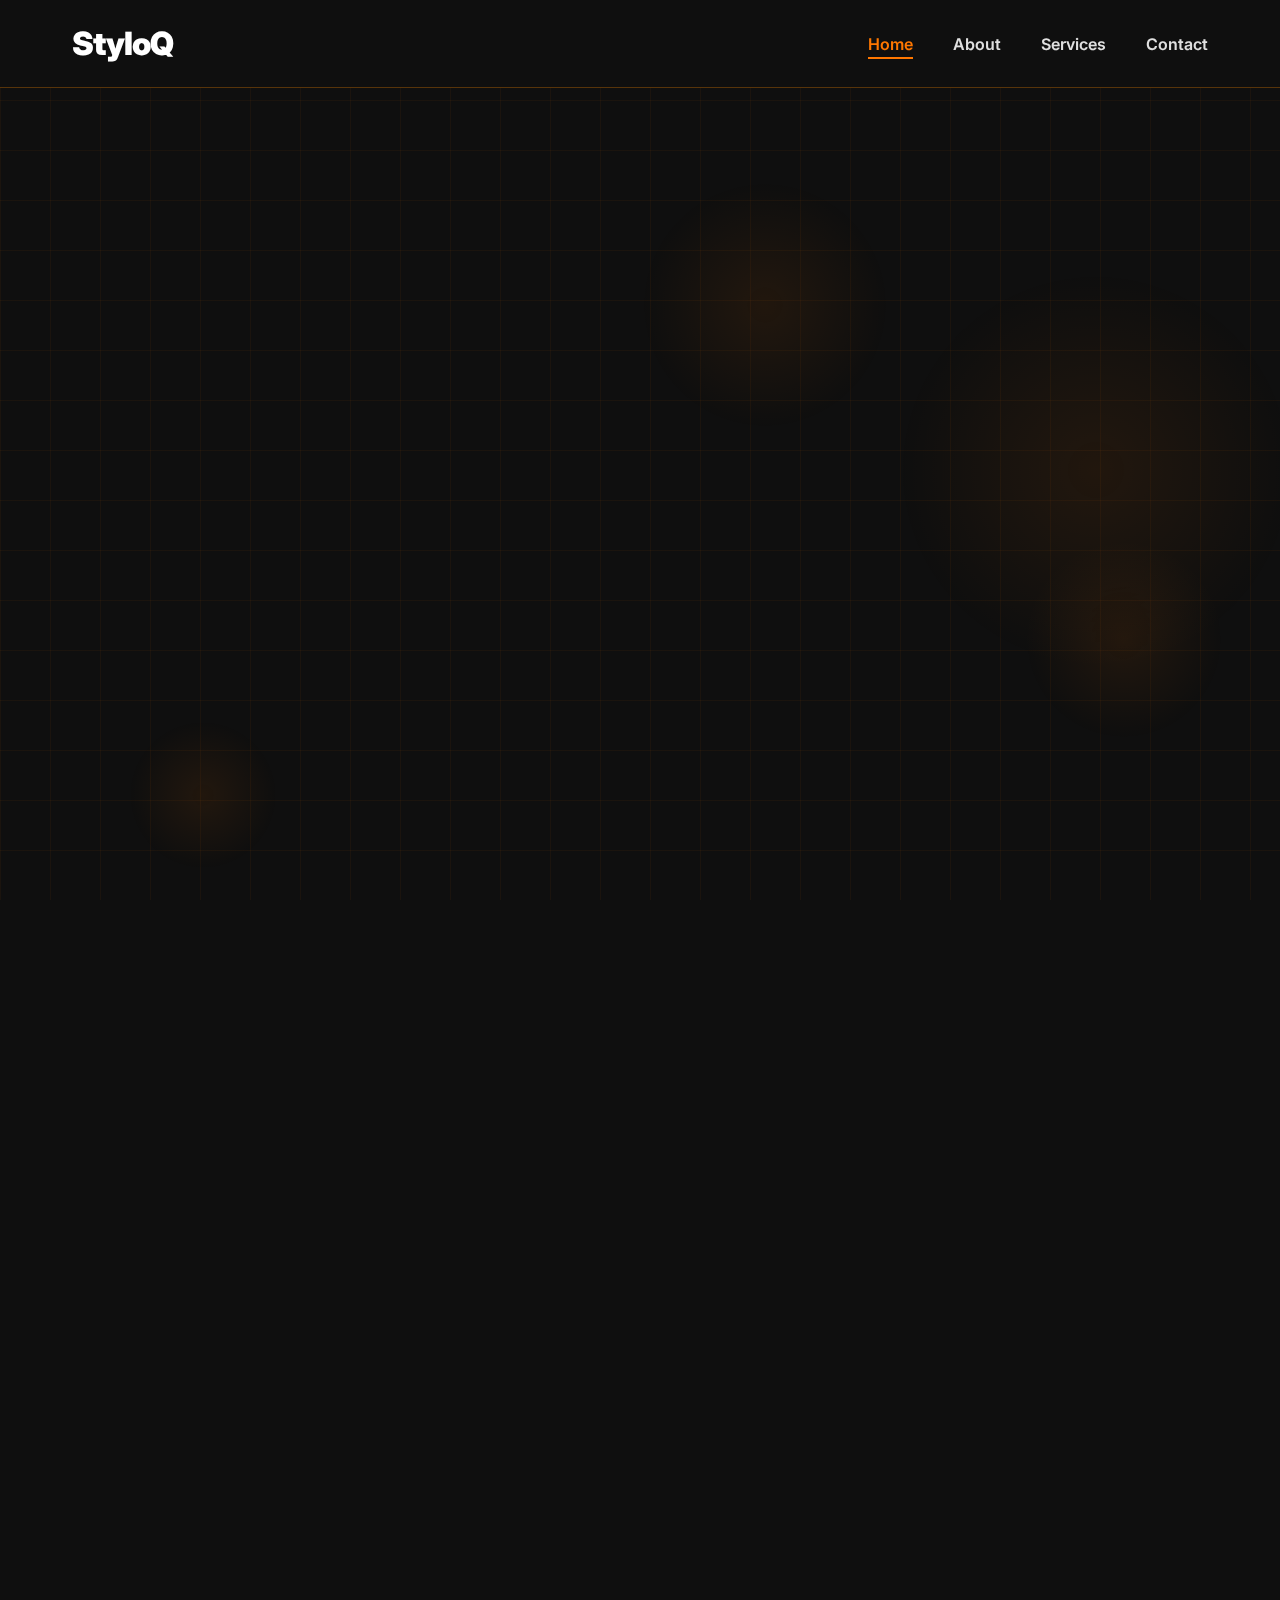
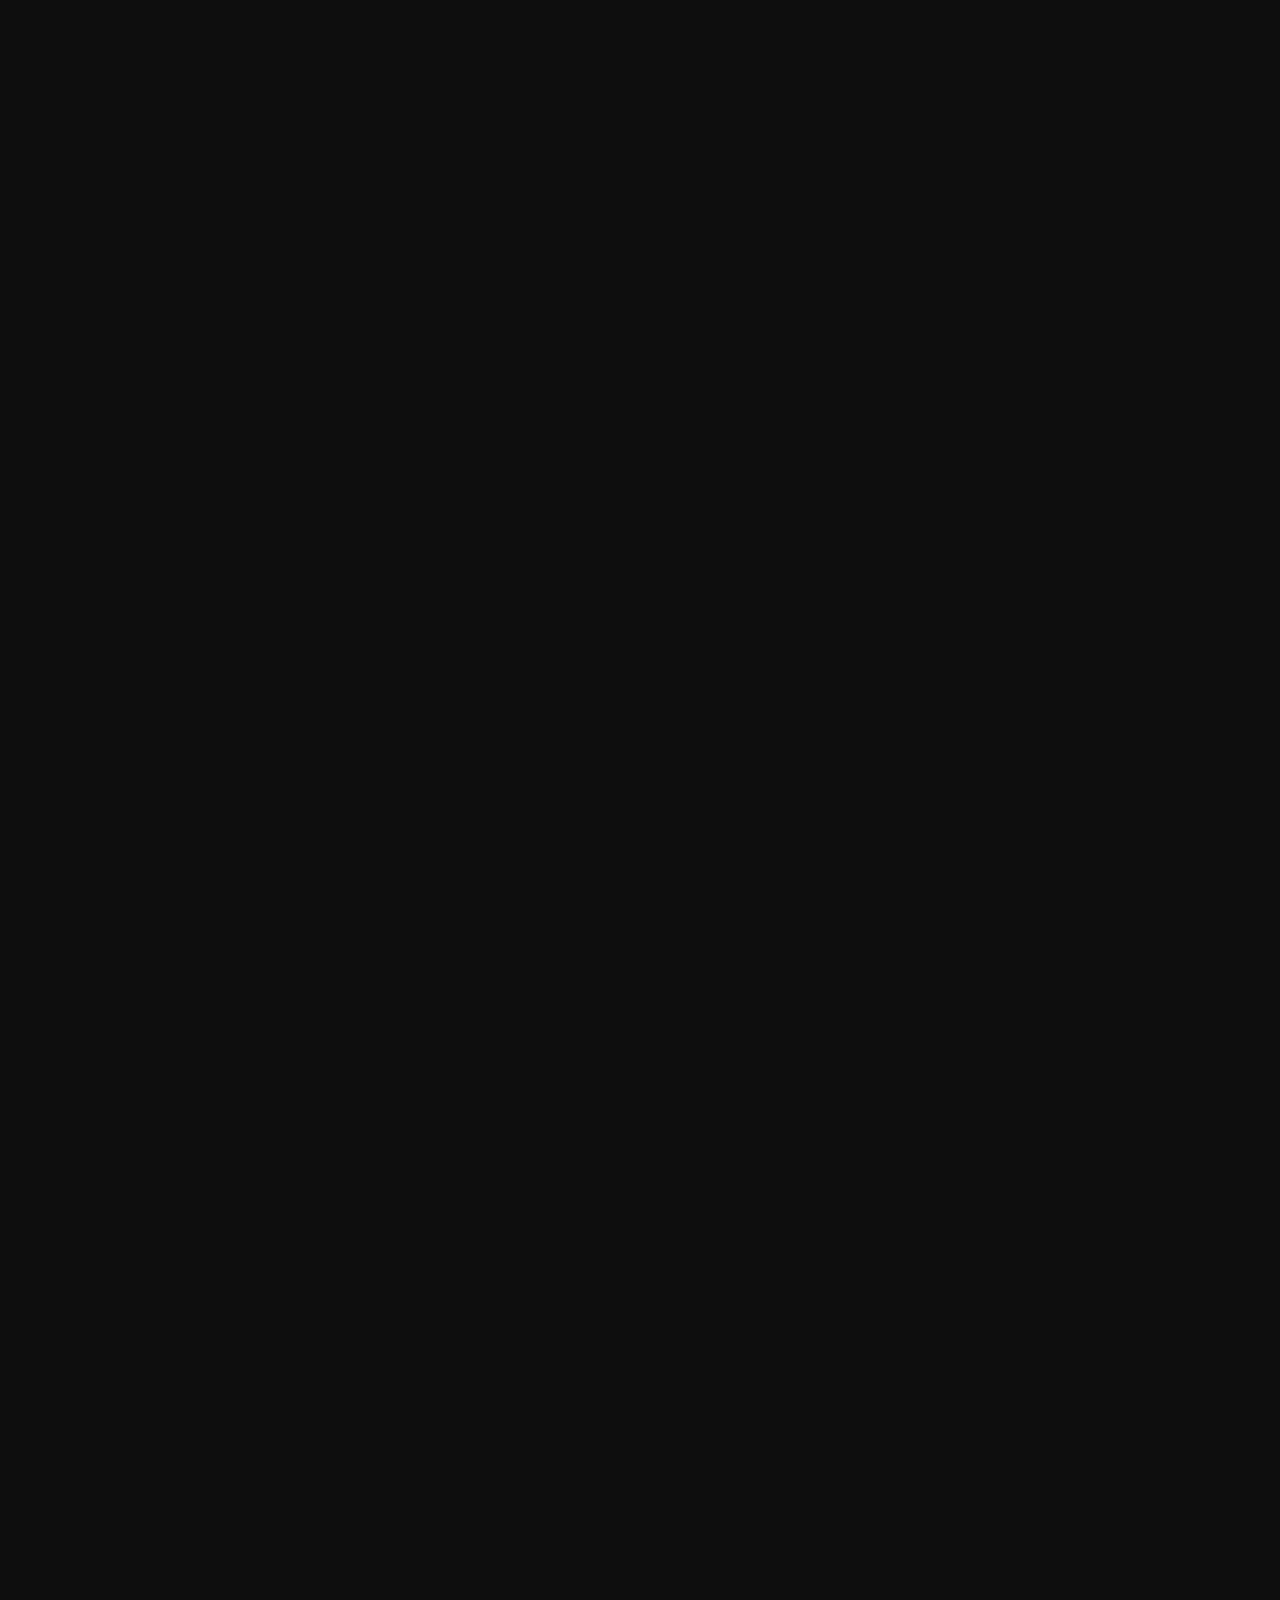
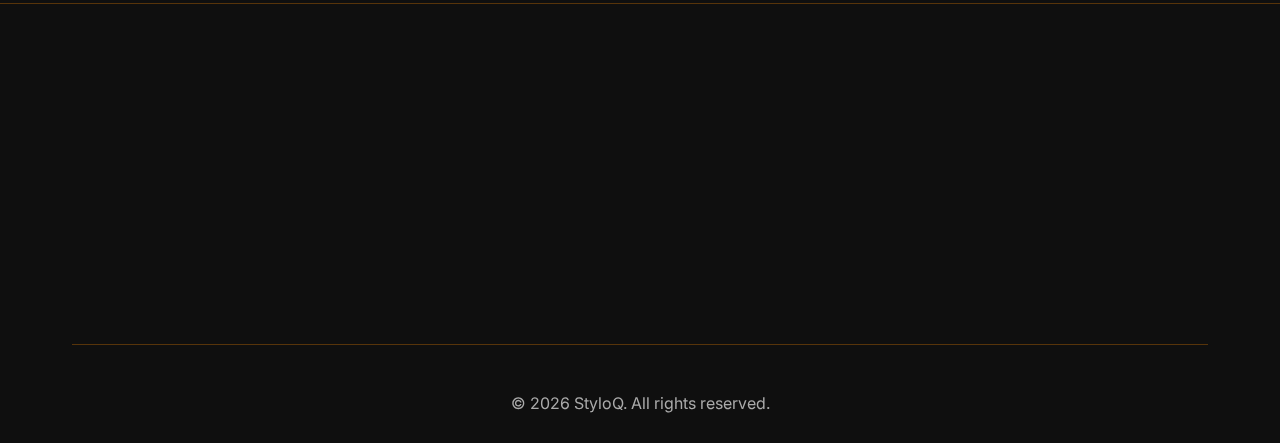
<file: index.html>
<!DOCTYPE html>
<html lang="en">
  <head>
    <meta charset="UTF-8" />
    <meta name="viewport" content="width=device-width, initial-scale=1.0" />
    <title>StyloQ - The Future of Barbering</title>
    <link
      rel="stylesheet"
      href="https://cdnjs.cloudflare.com/ajax/libs/font-awesome/6.4.0/css/all.min.css"
    />
    <link
      href="https://fonts.googleapis.com/css2?family=Inter:wght@300;400;500;600;700;800;900&display=swap"
      rel="stylesheet"
    />
    <style>
      /* ORANGE THEME WITH REFINED GLOW */
      :root {
        --dark-bg: #0f0f0f;
        --dark-card: rgba(26, 26, 26, 0.8);
        --dark-surface: rgba(42, 42, 42, 0.9);
        --dark-border: rgba(255, 140, 0, 0.3);

        --text-primary: #ffffff;
        --text-secondary: #e0e0e0;
        --text-muted: #aaaaaa;

        --orange-primary: #ff7700;
        --orange-secondary: #ff5500;
        --orange-light: #ff9933;
        --orange-glow: 0 0 15px rgba(255, 119, 0, 0.6),
          0 0 30px rgba(255, 119, 0, 0.4);

        --success: #ff7700;
        --gradient: linear-gradient(
          135deg,
          var(--orange-primary),
          var(--orange-secondary)
        );
      }

      * {
        margin: 0;
        padding: 0;
        box-sizing: border-box;
        font-family: "Inter", sans-serif;
      }

      body {
        background: var(--dark-bg);
        color: var(--text-primary);
        overflow-x: hidden;
        position: relative;
      }

      /* Animated Background */
      .background {
        position: fixed;
        top: 0;
        left: 0;
        width: 100%;
        height: 100%;
        z-index: -1;
        overflow: hidden;
      }

      .bg-element {
        position: absolute;
        border-radius: 50%;
        background: radial-gradient(
          circle,
          var(--orange-primary) 0%,
          transparent 70%
        );
        opacity: 0.08;
        animation: float 15s infinite linear;
      }

      .bg-element:nth-child(1) {
        width: 300px;
        height: 300px;
        top: 10%;
        left: 5%;
        animation-duration: 20s;
      }

      .bg-element:nth-child(2) {
        width: 200px;
        height: 200px;
        top: 60%;
        left: 80%;
        animation-duration: 25s;
        animation-delay: 2s;
      }

      .bg-element:nth-child(3) {
        width: 400px;
        height: 400px;
        top: 30%;
        left: 70%;
        animation-duration: 30s;
        animation-delay: 1s;
      }

      .bg-element:nth-child(4) {
        width: 150px;
        height: 150px;
        top: 80%;
        left: 10%;
        animation-duration: 18s;
        animation-delay: 3s;
      }

      .bg-element:nth-child(5) {
        width: 250px;
        height: 250px;
        top: 20%;
        left: 50%;
        animation-duration: 22s;
        animation-delay: 4s;
      }

      .bg-grid {
        position: fixed;
        top: 0;
        left: 0;
        width: 100%;
        height: 100%;
        background-image: linear-gradient(
            rgba(255, 119, 0, 0.05) 1px,
            transparent 1px
          ),
          linear-gradient(90deg, rgba(255, 119, 0, 0.05) 1px, transparent 1px);
        background-size: 50px 50px;
        z-index: -2;
        animation: gridMove 20s linear infinite;
      }

      @keyframes float {
        0% {
          transform: translate(0, 0) rotate(0deg);
        }
        33% {
          transform: translate(30px, -50px) rotate(120deg);
        }
        66% {
          transform: translate(-20px, 20px) rotate(240deg);
        }
        100% {
          transform: translate(0, 0) rotate(360deg);
        }
      }

      @keyframes gridMove {
        0% {
          transform: translate(0, 0);
        }
        100% {
          transform: translate(50px, 50px);
        }
      }

      /* Scroll Animation Classes */
      .animate-on-load {
        opacity: 0;
        transform: translateY(30px);
        animation: fadeInUp 0.8s ease-out forwards;
      }

      .animate-on-load.delay-1 {
        animation-delay: 0.2s;
      }
      .animate-on-load.delay-2 {
        animation-delay: 0.4s;
      }
      .animate-on-load.delay-3 {
        animation-delay: 0.6s;
      }
      .animate-on-load.delay-4 {
        animation-delay: 0.8s;
      }

      .animate-scale {
        opacity: 0;
        transform: scale(0.9);
        animation: scaleIn 0.8s ease-out forwards;
      }

      .animate-slide-left {
        opacity: 0;
        transform: translateX(-30px);
        animation: slideInLeft 0.8s ease-out forwards;
      }

      .animate-slide-right {
        opacity: 0;
        transform: translateX(30px);
        animation: slideInRight 0.8s ease-out forwards;
      }

      @keyframes fadeInUp {
        to {
          opacity: 1;
          transform: translateY(0);
        }
      }

      @keyframes scaleIn {
        to {
          opacity: 1;
          transform: scale(1);
        }
      }

      @keyframes slideInLeft {
        to {
          opacity: 1;
          transform: translateX(0);
        }
      }

      @keyframes slideInRight {
        to {
          opacity: 1;
          transform: translateX(0);
        }
      }

      /* Scroll animations for elements below fold */
      .scroll-element {
        opacity: 0;
        transform: translateY(50px);
        transition: all 0.8s cubic-bezier(0.25, 0.46, 0.45, 0.94);
      }

      .scroll-element.visible {
        opacity: 1;
        transform: translateY(0);
      }

      .scroll-element.delay-1 {
        transition-delay: 0.1s;
      }
      .scroll-element.delay-2 {
        transition-delay: 0.2s;
      }
      .scroll-element.delay-3 {
        transition-delay: 0.3s;
      }

      /* Page Container */
      .page {
        display: none;
        min-height: 100vh;
        position: relative;
      }

      .page.active {
        display: block;
      }

      /* Custom Scrollbar */
      ::-webkit-scrollbar {
        width: 8px;
      }

      ::-webkit-scrollbar-track {
        background: var(--dark-surface);
      }

      ::-webkit-scrollbar-thumb {
        background: var(--orange-primary);
        border-radius: 10px;
      }

      /* Header Styles */
      header {
        position: fixed;
        top: 0;
        width: 100%;
        background: rgba(15, 15, 15, 0.9);
        backdrop-filter: blur(20px);
        z-index: 1000;
        border-bottom: 1px solid var(--dark-border);
        transition: all 0.4s cubic-bezier(0.4, 0, 0.2, 1);
      }

      header.scrolled {
        background: rgba(15, 15, 15, 0.95);
        box-shadow: 0 5px 20px rgba(255, 119, 0, 0.1);
      }

      .container {
        max-width: 1200px;
        margin: 0 auto;
        padding: 0 2rem;
      }

      nav {
        display: flex;
        justify-content: space-between;
        align-items: center;
        padding: 1.5rem 0;
      }

      .logo {
        font-size: 2rem;
        font-weight: 900;
        color: var(--text-primary);
        letter-spacing: -1px;
        cursor: pointer;
        transition: all 0.3s ease;
      }

      .logo:hover {
        color: var(--orange-primary);
      }

      .nav-links {
        display: flex;
        list-style: none;
        gap: 2.5rem;
      }

      .nav-links a {
        text-decoration: none;
        color: var(--text-secondary);
        font-weight: 600;
        position: relative;
        transition: all 0.3s ease;
      }

      .nav-links a::after {
        content: "";
        position: absolute;
        bottom: -5px;
        left: 0;
        width: 0;
        height: 2px;
        background: var(--orange-primary);
        transition: width 0.3s ease;
      }

      .nav-links a:hover {
        color: var(--orange-primary);
      }

      .nav-links a:hover::after {
        width: 100%;
      }

      .nav-links a.active {
        color: var(--orange-primary);
      }

      .nav-links a.active::after {
        width: 100%;
      }

      /* Hero Section */
      .hero {
        min-height: 100vh;
        display: flex;
        align-items: center;
        position: relative;
        overflow: hidden;
      }

      .hero-content {
        position: relative;
        z-index: 2;
        max-width: 600px;
      }

      .hero h1 {
        font-size: 4rem;
        font-weight: 900;
        line-height: 1.1;
        margin-bottom: 1.5rem;
        color: var(--text-primary);
      }

      .hero h1 .neon-text {
        color: var(--orange-primary);
      }

      .hero p {
        font-size: 1.3rem;
        margin-bottom: 2.5rem;
        color: var(--text-secondary);
      }

      /* Buttons */
      .btn {
        display: inline-flex;
        align-items: center;
        gap: 10px;
        padding: 16px 36px;
        border: none;
        border-radius: 8px;
        font-weight: 700;
        font-size: 1.1rem;
        text-decoration: none;
        transition: all 0.4s cubic-bezier(0.4, 0, 0.2, 1);
        position: relative;
        overflow: hidden;
        cursor: pointer;
      }

      .btn::before {
        content: "";
        position: absolute;
        top: 0;
        left: -100%;
        width: 100%;
        height: 100%;
        background: linear-gradient(
          90deg,
          transparent,
          rgba(255, 119, 0, 0.2),
          transparent
        );
        transition: left 0.5s;
      }

      .btn:hover::before {
        left: 100%;
      }

      .btn-primary {
        background: var(--orange-primary);
        color: var(--dark-bg);
        box-shadow: 0 0 10px rgba(255, 119, 0, 0.3);
      }

      .btn-primary:hover {
        transform: translateY(-3px);
        box-shadow: 0 0 20px rgba(255, 119, 0, 0.6);
      }

      .btn-secondary {
        background: transparent;
        color: var(--text-secondary);
        border: 2px solid var(--dark-border);
      }

      .btn-secondary:hover {
        border-color: var(--orange-primary);
        color: var(--orange-primary);
        transform: translateY(-3px);
      }

      .cta-buttons {
        display: flex;
        gap: 1rem;
        flex-wrap: wrap;
      }

      /* Features Section */
      .features {
        padding: 120px 0;
        position: relative;
      }

      .section-title {
        font-size: 3rem;
        font-weight: 800;
        text-align: center;
        margin-bottom: 4rem;
        color: var(--text-primary);
      }

      .section-title .neon-text {
        color: var(--orange-primary);
      }

      .features-grid {
        display: grid;
        grid-template-columns: repeat(auto-fit, minmax(350px, 1fr));
        gap: 3rem;
      }

      .feature-card {
        background: var(--dark-surface);
        padding: 3rem 2rem;
        border-radius: 15px;
        text-align: center;
        border: 1px solid var(--dark-border);
        transition: all 0.4s cubic-bezier(0.4, 0, 0.2, 1);
        position: relative;
        overflow: hidden;
        backdrop-filter: blur(10px);
      }

      .feature-card:hover {
        transform: translateY(-10px);
        border-color: var(--orange-primary);
        box-shadow: var(--orange-glow);
      }

      .feature-icon {
        font-size: 4rem;
        margin-bottom: 1.5rem;
        color: var(--text-secondary);
        transition: all 0.3s ease;
      }

      .feature-card:hover .feature-icon {
        color: var(--orange-primary);
      }

      /* User Types Section */
      .user-types {
        padding: 120px 0;
        position: relative;
      }

      .user-grid {
        display: grid;
        grid-template-columns: repeat(auto-fit, minmax(300px, 1fr));
        gap: 2rem;
        margin-top: 4rem;
      }

      .user-card {
        background: var(--dark-surface);
        padding: 3rem 2rem;
        border-radius: 15px;
        text-align: center;
        border: 1px solid var(--dark-border);
        transition: all 0.4s cubic-bezier(0.4, 0, 0.2, 1);
        backdrop-filter: blur(10px);
      }

      .user-card:hover {
        transform: translateY(-10px);
        border-color: var(--orange-primary);
        box-shadow: var(--orange-glow);
      }

      .user-icon {
        font-size: 3.5rem;
        margin-bottom: 1.5rem;
        padding: 1.5rem;
        border-radius: 50%;
        display: inline-block;
        color: var(--text-secondary);
        border: 2px solid var(--dark-border);
        transition: all 0.3s ease;
      }

      .user-card:hover .user-icon {
        color: var(--orange-primary);
        border-color: var(--orange-primary);
      }

      /* Notification Section */
      .notification {
        padding: 120px 0;
        position: relative;
      }

      .notification-box {
        background: var(--dark-surface);
        border-radius: 20px;
        padding: 4rem 3rem;
        max-width: 700px;
        margin: 0 auto;
        border: 1px solid var(--dark-border);
        box-shadow: 0 20px 60px rgba(0, 0, 0, 0.3);
        position: relative;
        z-index: 2;
        backdrop-filter: blur(10px);
      }

      .notification-form {
        display: flex;
        gap: 1rem;
        margin-top: 2rem;
        flex-wrap: wrap;
      }

      .form-input,
      .form-select {
        flex: 1;
        min-width: 200px;
        padding: 1rem 1.5rem;
        border: none;
        border-radius: 8px;
        font-size: 1rem;
        background: var(--dark-card);
        border: 1px solid var(--dark-border);
        color: var(--text-primary);
        transition: all 0.3s ease;
      }

      .form-input:focus,
      .form-select:focus {
        outline: none;
        border-color: var(--orange-primary);
        box-shadow: 0 0 10px rgba(255, 119, 0, 0.2);
      }

      .success-message {
        display: none;
        background: var(--orange-primary);
        color: var(--dark-bg);
        padding: 1.5rem;
        border-radius: 8px;
        margin-top: 1.5rem;
        font-weight: 600;
        text-align: center;
        box-shadow: 0 0 10px rgba(255, 119, 0, 0.3);
      }

      /* About Page Styles */
      .about-hero {
        padding: 160px 0 80px;
        text-align: center;
        position: relative;
      }

      .team-grid {
        display: grid;
        grid-template-columns: repeat(auto-fit, minmax(250px, 1fr));
        gap: 2rem;
        margin-top: 4rem;
      }

      .team-card {
        background: var(--dark-surface);
        padding: 2rem;
        border-radius: 15px;
        text-align: center;
        border: 1px solid var(--dark-border);
        transition: all 0.3s ease;
        backdrop-filter: blur(10px);
      }

      .team-card:hover {
        border-color: var(--orange-primary);
        transform: translateY(-5px);
        box-shadow: var(--orange-glow);
      }

      /* Services Page Styles */
      .services-hero {
        padding: 160px 0 80px;
        text-align: center;
        position: relative;
      }

      .services-grid {
        display: grid;
        grid-template-columns: repeat(auto-fit, minmax(300px, 1fr));
        gap: 2rem;
        margin-top: 4rem;
      }

      .service-card {
        background: var(--dark-surface);
        padding: 2rem;
        border-radius: 15px;
        border: 1px solid var(--dark-border);
        transition: all 0.3s ease;
        backdrop-filter: blur(10px);
      }

      .service-card:hover {
        border-color: var(--orange-primary);
        transform: translateY(-5px);
        box-shadow: var(--orange-glow);
      }

      .service-price {
        font-size: 1.5rem;
        font-weight: 700;
        color: var(--orange-primary);
        margin: 1rem 0;
      }

      /* Contact Page Styles */
      .contact-hero {
        padding: 160px 0 80px;
        text-align: center;
        position: relative;
      }

      .contact-grid {
        display: grid;
        grid-template-columns: repeat(auto-fit, minmax(300px, 1fr));
        gap: 3rem;
        margin-top: 4rem;
      }

      .contact-info {
        background: var(--dark-surface);
        padding: 2rem;
        border-radius: 15px;
        border: 1px solid var(--dark-border);
        backdrop-filter: blur(10px);
      }

      .contact-form {
        background: var(--dark-surface);
        padding: 2rem;
        border-radius: 15px;
        border: 1px solid var(--dark-border);
        backdrop-filter: blur(10px);
      }

      .form-group {
        margin-bottom: 1.5rem;
      }

      .form-group label {
        display: block;
        margin-bottom: 0.5rem;
        font-weight: 600;
        color: var(--text-secondary);
      }

      /* Footer */
      footer {
        background: rgba(15, 15, 15, 0.9);
        color: var(--text-primary);
        padding: 80px 0 30px;
        border-top: 1px solid var(--dark-border);
        position: relative;
      }

      .footer-content {
        display: grid;
        grid-template-columns: repeat(auto-fit, minmax(200px, 1fr));
        gap: 3rem;
        margin-bottom: 3rem;
      }

      .footer-links {
        list-style: none;
      }

      .footer-links li {
        margin-bottom: 0.8rem;
      }

      .footer-links a {
        color: var(--text-secondary);
        text-decoration: none;
        transition: all 0.3s ease;
      }

      .footer-links a:hover {
        color: var(--orange-primary);
        padding-left: 5px;
      }

      .social-icons {
        display: flex;
        gap: 1rem;
        margin-top: 1.5rem;
      }

      .social-icons a {
        display: inline-flex;
        align-items: center;
        justify-content: center;
        width: 45px;
        height: 45px;
        background: var(--dark-surface);
        border-radius: 50%;
        transition: all 0.3s ease;
        color: var(--text-secondary);
        text-decoration: none;
        border: 1px solid var(--dark-border);
      }

      .social-icons a:hover {
        background: var(--orange-primary);
        color: var(--dark-bg);
        transform: translateY(-3px);
        border-color: transparent;
      }

      .copyright {
        text-align: center;
        padding-top: 3rem;
        border-top: 1px solid var(--dark-border);
        color: var(--text-muted);
      }

      /* Responsive */
      @media (max-width: 768px) {
        .nav-links {
          display: none;
        }

        .hero h1 {
          font-size: 2.8rem;
        }

        .hero p {
          font-size: 1.1rem;
        }

        .section-title {
          font-size: 2.2rem;
        }

        .notification-form {
          flex-direction: column;
        }

        .form-input,
        .form-select {
          min-width: 100%;
        }

        .features-grid,
        .user-grid {
          grid-template-columns: 1fr;
        }
      }
    </style>
  </head>
  <body>
    <!-- Animated Background -->
    <div class="background">
      <div class="bg-grid"></div>
      <div class="bg-element"></div>
      <div class="bg-element"></div>
      <div class="bg-element"></div>
      <div class="bg-element"></div>
      <div class="bg-element"></div>
    </div>

    <!-- Header -->
    <header>
      <div class="container">
        <nav>
          <div class="logo" onclick="showPage('home')">StyloQ</div>
          <ul class="nav-links">
            <li>
              <a href="#" class="nav-link active" onclick="showPage('home')"
                >Home</a
              >
            </li>
            <li>
              <a href="#" class="nav-link" onclick="showPage('about')">About</a>
            </li>
            <li>
              <a href="#" class="nav-link" onclick="showPage('services')"
                >Services</a
              >
            </li>
            <li>
              <a href="#" class="nav-link" onclick="showPage('contact')"
                >Contact</a
              >
            </li>
          </ul>
        </nav>
      </div>
    </header>

    <!-- Home Page -->
    <div id="home" class="page active">
      <!-- Hero Section -->
      <section class="hero">
        <div class="container">
          <div class="hero-content">
            <h1 class="animate-on-load">
              Barbering <span class="neon-text">Revolution</span> Starts Here
            </h1>
            <p class="animate-on-load delay-1">
              Connect barbers, clients, and salons in one powerful platform.
              Your career, your clients, your rules.
            </p>
            <div class="cta-buttons animate-on-load delay-2">
              <a
                href="#notification"
                class="btn btn-primary"
                onclick="showPage('home')"
              >
                <i class="fas fa-rocket"></i>
                Join the Movement
              </a>
              <a
                href="#features"
                class="btn btn-secondary"
                onclick="showPage('home')"
              >
                <i class="fas fa-play-circle"></i>
                See How It Works
              </a>
            </div>
          </div>
        </div>
      </section>

      <!-- Features Section -->
      <section id="features" class="features">
        <div class="container">
          <h2 class="section-title scroll-element">
            Why StyloQ <span class="neon-text">Changes Everything</span>
          </h2>
          <div class="features-grid">
            <div class="feature-card scroll-element delay-1">
              <div class="feature-icon">
                <i class="fas fa-id-badge"></i>
              </div>
              <h3>Portable Identity</h3>
              <p>
                Your profile, reviews, and client history move with you. Never
                start over when you change locations.
              </p>
            </div>
            <div class="feature-card scroll-element delay-2">
              <div class="feature-icon">
                <i class="fas fa-search-location"></i>
              </div>
              <h3>Smart Discovery</h3>
              <p>
                Clients find you by style, specialty, or expertise. Showcase
                what makes you unique.
              </p>
            </div>
            <div class="feature-card scroll-element delay-3">
              <div class="feature-icon">
                <i class="fas fa-calendar-alt"></i>
              </div>
              <h3>Seamless Booking</h3>
              <p>
                Manage your schedule, accept appointments, and reduce no-shows
                with smart reminders.
              </p>
            </div>
          </div>
        </div>
      </section>

      <!-- User Types Section -->
      <section id="user-types" class="user-types">
        <div class="container">
          <h2 class="section-title scroll-element">
            Built for <span class="neon-text">Everyone</span>
          </h2>
          <div class="user-grid">
            <div class="user-card scroll-element delay-1">
              <div class="user-icon">
                <i class="fas fa-cut"></i>
              </div>
              <h3>For Barbers & Stylists</h3>
              <p>
                Take control of your career. Build your brand and keep your
                clients wherever you work.
              </p>
              <a
                href="#notification"
                class="btn btn-primary"
                style="margin-top: 1.5rem"
              >
                Start Your Journey
              </a>
            </div>
            <div class="user-card scroll-element delay-2">
              <div class="user-icon">
                <i class="fas fa-user-check"></i>
              </div>
              <h3>For Clients</h3>
              <p>
                Never lose your favorite barber. Find the perfect match based on
                your style preferences.
              </p>
              <a
                href="#notification"
                class="btn btn-secondary"
                style="margin-top: 1.5rem"
              >
                Find Your Barber
              </a>
            </div>
            <div class="user-card scroll-element delay-3">
              <div class="user-icon">
                <i class="fas fa-store"></i>
              </div>
              <h3>For Salon Owners</h3>
              <p>
                Discover verified talent and build your dream team with our
                professional network.
              </p>
              <a
                href="#notification"
                class="btn btn-primary"
                style="margin-top: 1.5rem"
              >
                Hire Talent
              </a>
            </div>
          </div>
        </div>
      </section>

      <!-- Notification Section -->
      <section id="notification" class="notification">
        <div class="container">
          <div class="notification-box scroll-element">
            <h2
              style="margin-bottom: 1rem; font-size: 2.5rem; text-align: center"
            >
              Be the <span class="neon-text">First</span> to Know
            </h2>
            <p
              style="
                font-size: 1.2rem;
                text-align: center;
                color: var(--text-secondary);
              "
            >
              We're launching soon! Get notified when StyloQ goes live by following our Pages.
            </p><br/><br/>
            <ul class="footer-links" style="list-style: none; padding: 0; margin: 0; display: flex; flex-direction: column; align-items: center; justify-content: center; gap: 10px;">
              <li style="display: flex; align-items: center; gap: 8px;">
                <i class="fab fa-instagram" style="color: var(--orange-primary);"></i>
                <a href="https://www.instagram.com/styloq99?igsh=MTA2djNoZ2FwMHZybw==" style="text-decoration: none; color: var(--text-secondary);"> Instagram</a>
              </li>
              <li style="display: flex; align-items: center; gap: 8px;">
                <i class="fab fa-linkedin-in" style="color: var(--orange-primary);"></i>
                <a href="https://www.linkedin.com/company/styloq/" style="text-decoration: none; color: var(--text-secondary);"> Linkedin</a>
              </li>
            </ul>

            <!-- <div class="notification-form">
              <select class="form-select" id="userType">
                <option value="barber">I'm a Barber/Stylist</option>
                <option value="client">I'm a Client</option>
                <option value="salon">I'm a Salon Owner</option>
              </select>
              <input
                type="email"
                class="form-input"
                id="emailInput"
                placeholder="Enter your email address"
              />
              <button class="btn btn-primary" onclick="subscribe()">
                <i class="fas fa-bell"></i>
                Notify Me on Launch
              </button>
            </div> -->

            <div class="success-message" id="successMessage">
              🎉 Awesome! We'll notify you when we launch. Check your email for
              confirmation.
            </div>
          </div>
        </div>
      </section>
    </div>

    <!-- About Page -->
    <div id="about" class="page">
      <section class="about-hero">
        <div class="container">
          <h1 class="section-title animate-on-load">
            About <span class="neon-text">StyloQ</span>
          </h1>
          <p
            style="
              font-size: 1.3rem;
              color: var(--text-secondary);
              max-width: 600px;
              margin: 0 auto;
            "
            class="animate-on-load delay-1"
          >
            We're revolutionizing the barbering industry by creating connections
            that matter.
          </p>
        </div>
      </section>

      <section class="features">
        <div class="container">
          <h2 class="section-title scroll-element">
            Our <span class="neon-text">Story</span>
          </h2>
          <div class="feature-card scroll-element delay-1">
            <p
              style="
                font-size: 1.1rem;
                line-height: 1.8;
                text-align: left;
                color: var(--text-secondary);
              "
            >
              StyloQ was born from a simple observation: talented barbers often
              struggle to maintain their client base when moving between salons,
              while clients face the challenge of finding the perfect barber
              match. We built a platform that puts the professional relationship
              first, creating a portable identity for barbers and a reliable
              discovery system for clients.
            </p>
          </div>

          <h2 class="section-title scroll-element" style="margin-top: 4rem">
            Our <span class="neon-text">Team</span>
          </h2>
          <div class="team-grid">
            <div class="team-card scroll-element delay-1">
              <div class="user-icon">
                <i class="fas fa-user-tie"></i>
              </div>
              <h3>Nethul Trevor</h3>
              <p style="color: var(--orange-primary); font-weight: 600; margin-top: 1rem;">
                Project Lead & Backend Developer 
              </p>
              <p style="color: var(--text-secondary); margin-top: 0.5rem; " >
                Second Year Computer science Student at IIT
              </p>
            </div>
            <div class="team-card scroll-element delay-1">
              <div class="user-icon">
                <i class="fas fa-user-tie"></i>
              </div>
              <h3>Sandaru Perera</h3>
              <p style="color: var(--orange-primary); font-weight: 600; margin-top: 1rem;">
                AI & Backend Developer 
              </p>
              <p style="color: var(--text-secondary); margin-top: 0.5rem;">
                Second Year Computer science Student at IIT
              </p>
            </div>
            <div class="team-card scroll-element delay-1">
              <div class="user-icon">
                <i class="fas fa-user-tie"></i>
              </div>
              <h3>Hanzalah Misfath</h3>
              <p style="color: var(--orange-primary); font-weight: 600; margin-top: 1rem;">
                Marketing & Backend Developer
              </p>
              <p style="color: var(--text-secondary); margin-top: 0.5rem;">
                Second Year Computer science Student at IIT
              </p>
            </div>
            <div class="team-card scroll-element delay-1">
              <div class="user-icon">
                <i class="fas fa-user-tie"></i>
              </div>
              <h3>Disath Senuka</h3>
              <p style="color: var(--orange-primary); font-weight: 600; margin-top: 1rem;">
                Database Admin & Backend Developer
              </p>
              <p style="color: var(--text-secondary); margin-top: 0.5rem;">
                Second Year Computer science Student at IIT
              </p>
            </div>
            <div class="team-card scroll-element delay-1">
              <div class="user-icon">
                <i class="fas fa-user-tie"></i>
              </div>
              <h3>Chanuki Hettiarachchi</h3>
              <p style="color: var(--orange-primary); font-weight: 600; margin-top: 1rem;">
                Front End Developer and Designer
              </p>
              <p style="color: var(--text-secondary); margin-top: 0.5rem;">
                Second Year Computer science Student at IIT
              </p>
            </div>
            <div class="team-card scroll-element delay-1">
              <div class="user-icon">
                <i class="fas fa-user-tie"></i>
              </div>
              <h3>Ranuthi Dahamsa</h3>
              <p style="color: var(--orange-primary); font-weight: 600; margin-top: 1rem;">
                Front End Developer and Designer
              </p>
              <p style="color: var(--text-secondary); margin-top: 0.5rem;">
                Second Year Computer science Student at IIT
              </p>
            </div>
          </div>
        </div>
      </section>
    </div>

    <!-- Services Page -->
    <div id="services" class="page">
      <section class="services-hero">
        <div class="container">
          <h1 class="section-title animate-on-load">
            Our <span class="neon-text">Services</span>
          </h1>
          <p
            style="
              font-size: 1.3rem;
              color: var(--text-secondary);
              max-width: 600px;
              margin: 0 auto;
            "
            class="animate-on-load delay-1"
          >
            Comprehensive solutions for every stakeholder in the barbering
            ecosystem.
          </p>
        </div>
      </section>

      <section class="features">
        <div class="container">
          <div class="services-grid">
            <div class="service-card animate-slide-left delay-1">
              <div class="feature-icon">
                <i class="fas fa-user-shield"></i>
              </div>
              <h3>Barber Profiles</h3>
              <p style="color: var(--text-secondary)">
                Create and maintain your professional identity with verified
                reviews, portfolio, and specialties.
              </p>
              <div class="service-price">Free</div>
              <ul style="text-align: left; color: var(--text-secondary)">
                <li>Unlimited portfolio uploads</li>
                <li>Review and rating system</li>
                <li>Specialty badges</li>
                <li>Client messaging</li>
              </ul>
            </div>

            <div class="service-card animate-on-load delay-2">
              <div class="feature-icon">
                <i class="fas fa-search"></i>
              </div>
              <h3>Client Matching</h3>
              <p style="color: var(--text-secondary)">
                Advanced algorithm that connects clients with barbers based on
                style preferences and expertise.
              </p>
              <div class="service-price">Free</div>
              <ul style="text-align: left; color: var(--text-secondary)">
                <li>Style-based matching</li>
                <li>Location filtering</li>
                <li>Availability matching</li>
                <li>Price range filters</li>
              </ul>
            </div>

            <div class="service-card animate-slide-right delay-3">
              <div class="feature-icon">
                <i class="fas fa-calendar-plus"></i>
              </div>
              <h3>Booking System</h3>
              <p style="color: var(--text-secondary)">
                Seamless appointment scheduling with automated reminders and
                calendar integration.
              </p>
              <div class="service-price">Free</div>
              <ul style="text-align: left; color: var(--text-secondary)">
                <li>Online scheduling</li>
                <li>Automated reminders</li>
                <li>Calendar sync</li>
                <li>No-show protection</li>
              </ul>
            </div>
          </div>
        </div>
      </section>
    </div>

    <!-- Contact Page -->
    <div id="contact" class="page">
      <section class="contact-hero">
        <div class="container">
          <h1 class="section-title animate-on-load">
            Get In <span class="neon-text">Touch</span>
          </h1>
          <p
            style="
              font-size: 1.3rem;
              color: var(--text-secondary);
              max-width: 600px;
              margin: 0 auto;
            "
            class="animate-on-load delay-1"
          >
            Have questions? We'd love to hear from you. Send us a message and
            we'll respond as soon as possible.
          </p>
        </div>
      </section>

      <section class="features">
        <div class="container">
          <div class="contact-grid">
            <div class="contact-info animate-slide-left delay-1">
              <h3 style="margin-bottom: 2rem">Contact Information</h3>
              <div style="margin-bottom: 2rem">
                <h4 style="color: var(--orange-primary); margin-bottom: 0.5rem">
                  <i class="fas fa-map-marker-alt"></i> Location
                </h4>
                <p style="color: var(--text-secondary)">
                  Colombo,<br />Sri Lanka
                </p>
              </div>
              <div style="margin-bottom: 2rem">
                <h4 style="color: var(--orange-primary); margin-bottom: 0.5rem">
                  <i class="fas fa-phone"></i> Phone
                </h4>
                <p style="color: var(--text-secondary)">075 882 1476</p>
                <p style="color: var(--text-secondary)">072 407 3473</p>
              </div>
              <div>
                <h4 style="color: var(--orange-primary); margin-bottom: 0.5rem">
                  <i class="fas fa-envelope"></i> Email
                </h4>
                <p style="color: var(--text-secondary)">styloq99@gmail.com</p>
              </div>
            </div>
            <div style="margin-bottom: 2rem">
              <h4 style="color: var(--orange-primary); margin-bottom: 0.5rem">
                <i class="fab fa-instagram"></i> Instagram
              </h4>
              <p style="margin: 0;">
                <a href="https://www.instagram.com/styloq99?igsh=MTA2djNoZ2FwMHZybw==" target="_blank" style="color: var(--text-secondary); text-decoration: none;">@styloq99</a>
              </p>
              <br/>
              <h4 style="color: var(--orange-primary); margin-bottom: 0.5rem">
                <i class="fab fa-linkedin-in"></i> Linkedin
              </h4>
              <p style="margin: 0;">
                <a href="https://www.linkedin.com/company/styloq/" target="_blank" style="color: var(--text-secondary); text-decoration: none;">@styloq99</a>
              </p>
              <br/>    
            </div> 
            <div style="margin-bottom: 2rem">
            </div>            


            <!-- <div class="contact-form animate-slide-right delay-2">
              <h3 style="margin-bottom: 2rem">Send us a Message</h3>
              <div class="form-group">
                <label for="name">Full Name</label>
                <input
                  type="text"
                  class="form-input"
                  id="contactName"
                  placeholder="Your name"
                />
              </div>
              <div class="form-group">
                <label for="email">Email Address</label>
                <input
                  type="email"
                  class="form-input"
                  id="contactEmail"
                  placeholder="Your email"
                />
              </div>
              <div class="form-group">
                <label for="subject">Subject</label>
                <input
                  type="text"
                  class="form-input"
                  id="contactSubject"
                  placeholder="Subject"
                />
              </div>
              <div class="form-group">
                <label for="message">Message</label>
                <textarea
                  class="form-input"
                  id="contactMessage"
                  placeholder="Your message"
                  rows="5"
                  style="resize: vertical"
                ></textarea>
              </div>
              <button
                class="btn btn-primary"
                style="width: 100%"
                onclick="sendMessage()"
              >
                <i class="fas fa-paper-plane"></i> Send Message
              </button>
            </div> -->
          </div>
        </div>
      </section>
    </div>

    <!-- Footer -->
    <footer>
      <div class="container">
        <div class="footer-content">
          <div class="animate-on-load">
            <h3>StyloQ</h3><br></br>
            <p style="color: var(--text-secondary); margin-bottom: 1.5rem;">
              The digital bridge for the grooming industry. Revolutionizing how barbers, salons, and clients connect.
            </p>
            <div class="social-icons">
              <a
                href="https://www.instagram.com/styloq99?igsh=MTA2djNoZ2FwMHZybw=="
                ><i class="fab fa-instagram"></i
              ></a>
              <a href="https://www.linkedin.com/company/styloq/"><i class="fab fa-linkedin-in"></i></a>
            </div>
          </div>
          <div class="animate-on-load delay-1">
            <h3>Quick Links</h3><br></br>
            <ul class="footer-links">
              <li><a href="#" onclick="showPage('home')">Home</a></li>
              <li><a href="#" onclick="showPage('about')">About</a></li>
              <li><a href="#" onclick="showPage('services')">Services</a></li>
              <!-- <li><a href="#" onclick="showPage('contact')">Contact</a></li> -->
            </ul>
          </div>
          <div class="animate-on-load delay-2">
            <h3>Follow Us </h3><br></br>
            <ul class="footer-links">
              <li><i class="fab fa-instagram"></i><a href="https://www.instagram.com/styloq99?igsh=MTA2djNoZ2FwMHZybw==">  Instagram</a></li>
              <li><i class="fab fa-linkedin-in"></i><a href="https://www.linkedin.com/company/styloq/"> Linkedin</a></li>
            </ul>
          </div>
          <div class="animate-on-load delay-3">
            <h3>Contact</h3><br></br>
            <ul class="footer-links">
              <li><i class="fas fa-envelope"></i> styloq99@gmail.com</li>
              <li><i class="fas fa-map-marker-alt"></i> Colombo, Srilanka</li>
            </ul>
          </div>
        </div>
        <div class="copyright">
          <p>&copy; 2026 StyloQ. All rights reserved.</p>
        </div>
      </div>
    </footer>

    <script>
      /* ---------- Observer & Helper Setup ---------- */
      const observerOptions = {
        threshold: 0.1,
        rootMargin: "0px 0px -50px 0px",
      };

      const observer = new IntersectionObserver((entries) => {
        entries.forEach((entry) => {
          if (entry.isIntersecting) {
            entry.target.classList.add("visible");
            // keep observing so animations can re-trigger if we reset them
          }
        });
      }, observerOptions);

      function isElementInViewport(el) {
        const rect = el.getBoundingClientRect();
        return (
          rect.top <
            (window.innerHeight || document.documentElement.clientHeight) &&
          rect.bottom > 0
        );
      }

      function restartAnimationClasses(el) {
        const animClasses = [
          "animate-on-load",
          "animate-scale",
          "animate-slide-left",
          "animate-slide-right",
        ];
        const present = animClasses.filter((c) => el.classList.contains(c));
        if (present.length === 0) return;
        // remove present animation classes (preserve other classes)
        present.forEach((c) => el.classList.remove(c));
        // force reflow
        void el.offsetWidth;
        // re-add them to retrigger CSS animations
        present.forEach((c) => el.classList.add(c));
      }

      /* ---------- Initialize on DOMContentLoaded ---------- */
      document.addEventListener("DOMContentLoaded", function () {
        // Start observing ALL scroll elements on page load
        document
          .querySelectorAll(".scroll-element")
          .forEach((el) => observer.observe(el));

        // Trigger load animations immediately for the current active page (if any)
        const currentPage = document.querySelector(".page.active");
        if (currentPage) {
          // restart any animate-* classes so they play
          const loadElements = currentPage.querySelectorAll(
            ".animate-on-load, .animate-scale, .animate-slide-left, .animate-slide-right"
          );
          loadElements.forEach((el) => {
            restartAnimationClasses(el);
          });

          // For scroll-element items on the active page: if they are already visible, mark them visible now
          const scrollElements =
            currentPage.querySelectorAll(".scroll-element");
          scrollElements.forEach((el) => {
            // ensure the observer is watching it
            observer.unobserve(el);
            observer.observe(el);
            if (isElementInViewport(el)) {
              el.classList.add("visible");
            } else {
              el.classList.remove("visible");
            }
          });
        }

        // Setup nav link clicks (supports data-page or inline onclick fallback)
        document.querySelectorAll(".nav-links a").forEach((link) => {
          link.addEventListener("click", (e) => {
            e.preventDefault();
            const dp = link.getAttribute("data-page");
            const pageId = dp
              ? dp
              : extractPageFromOnClick(link.getAttribute("onclick"));
            if (pageId) showPage(pageId, link);
          });
        });
      });

      /* helper to extract page id when nav item uses onclick="showPage('about')" */
      function extractPageFromOnClick(onclickString) {
        if (!onclickString) return null;
        const m = onclickString.match(/showPage\(['"]([^'"]+)['"]\)/);
        return m ? m[1] : null;
      }

      /* ---------- showPage: core logic to swap pages + restart animations ---------- */
      /**
       * showPage(pageId, clickedLink = null)
       * If clickedLink provided, we use it to set nav active. Otherwise we update nav by matching data-page.
       */
      function showPage(pageId, clickedLink = null) {
        // hide all pages
        document
          .querySelectorAll(".page")
          .forEach((page) => page.classList.remove("active"));

        // show selected page
        const newPage = document.getElementById(pageId);
        if (!newPage) return;

        newPage.classList.add("active");

        // update nav active state
        if (clickedLink) {
          document
            .querySelectorAll(".nav-links a")
            .forEach((nav) => nav.classList.remove("active"));
          clickedLink.classList.add("active");
        } else {
          // fallback: find nav link with matching data-page
          document.querySelectorAll(".nav-links a").forEach((nav) => {
            const dp = nav.getAttribute("data-page") || "";
            if (dp === pageId) nav.classList.add("active");
            else nav.classList.remove("active");
          });
        }

        // Scroll to top
        window.scrollTo({ top: 0, behavior: "instant" });

        // After a tiny delay to allow layout/display to settle, restart animations & reset observer
        setTimeout(() => {
          // Restart load animations on the new page (preserve other classes)
          const loadElements = newPage.querySelectorAll(
            ".animate-on-load, .animate-scale, .animate-slide-left, .animate-slide-right"
          );
          loadElements.forEach((el) => restartAnimationClasses(el));

          // For scroll elements: fully reset observer and mark visible if already in viewport
          const scrollEls = newPage.querySelectorAll(".scroll-element");
          scrollEls.forEach((el) => {
            // remove visible so we get a fresh start
            el.classList.remove("visible");
            // reset observation to ensure IntersectionObserver fires again later
            observer.unobserve(el);
            observer.observe(el);

            // if this element is already within the viewport, mark it visible immediately so it animates on load
            if (isElementInViewport(el)) {
              // slight timeout helps when page just became visible
              setTimeout(() => el.classList.add("visible"), 10);
            }
          });
        }, 60); // very small delay (60ms) — adjust up to 150ms if needed on slow devices
      }

      /* ---------- Also allow global calls to showPage (e.g. inline onclicks) ---------- */
      window.showPage = showPage;

      /* ---------- Header scroll effect (kept) ---------- */
      window.addEventListener("scroll", function () {
        const header = document.querySelector("header");
        if (window.scrollY > 50) header.classList.add("scrolled");
        else header.classList.remove("scrolled");
      });

      /* ---------- Other UI functions (subscribe/sendMessage/validation) ---------- */
      // (keep your existing functions — copied here for completeness)

      function subscribe() {
        const email = document.getElementById("emailInput").value;
        const userType = document.getElementById("userType").value;
        const successMessage = document.getElementById("successMessage");

        if (email && validateEmail(email)) {
          console.log(`Subscribed: ${email} as ${userType}`);
          successMessage.style.display = "block";
          document.getElementById("emailInput").value = "";
          setTimeout(() => {
            successMessage.style.display = "none";
          }, 5000);
        } else {
          alert("Please enter a valid email address!");
        }
      }

      function sendMessage() {
        const name = document.getElementById("contactName").value;
        const email = document.getElementById("contactEmail").value;
        const subject = document.getElementById("contactSubject").value;
        const message = document.getElementById("contactMessage").value;

        if (name && email && subject && message) {
          alert("Thank you for your message! We will get back to you soon.");
          document.getElementById("contactName").value = "";
          document.getElementById("contactEmail").value = "";
          document.getElementById("contactSubject").value = "";
          document.getElementById("contactMessage").value = "";
        } else {
          alert("Please fill in all fields!");
        }
      }

      function validateEmail(email) {
        const re = /^[^\s@]+@[^\s@]+\.[^\s@]+$/;
        return re.test(email);
      }
    </script>
  </body>
</html>
</file>
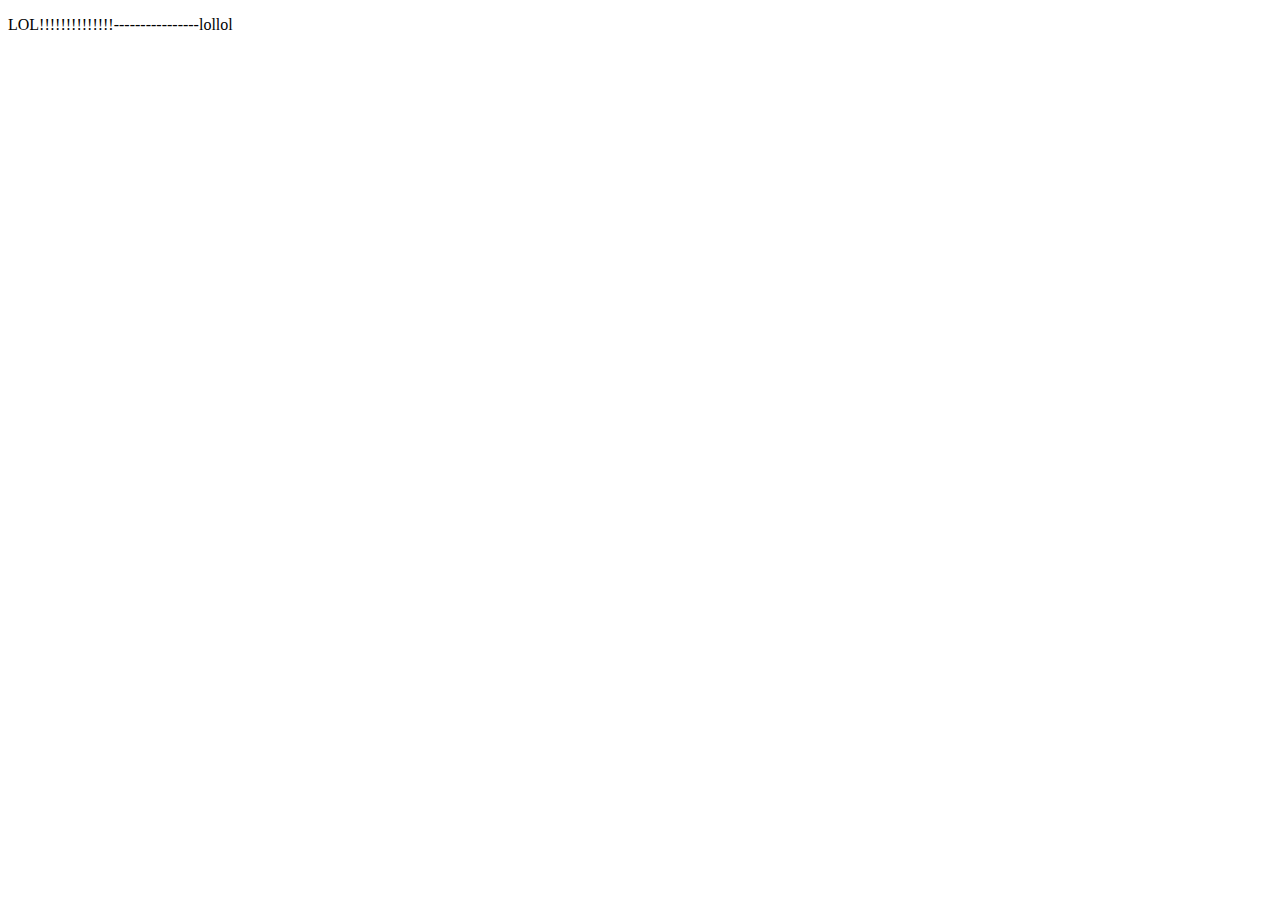
<file: about.html>
<!DOCTYPE html>
<html lang="en">
<head>
    <meta charset="UTF-8">
    <meta name="viewport" content="width=device-width, initial-scale=1.0">
    <title>StyloQ - The Future of Barbering</title>
    <link rel="stylesheet" href="https://cdnjs.cloudflare.com/ajax/libs/font-awesome/6.4.0/css/all.min.css">
    <link href="https://fonts.googleapis.com/css2?family=Inter:wght@300;400;500;600;700;800;900&display=swap" rel="stylesheet">
</head>
<body>
    <p> LOL!!!!!!!!!!!!!!----------------lollol </p>
</body>
</file>
